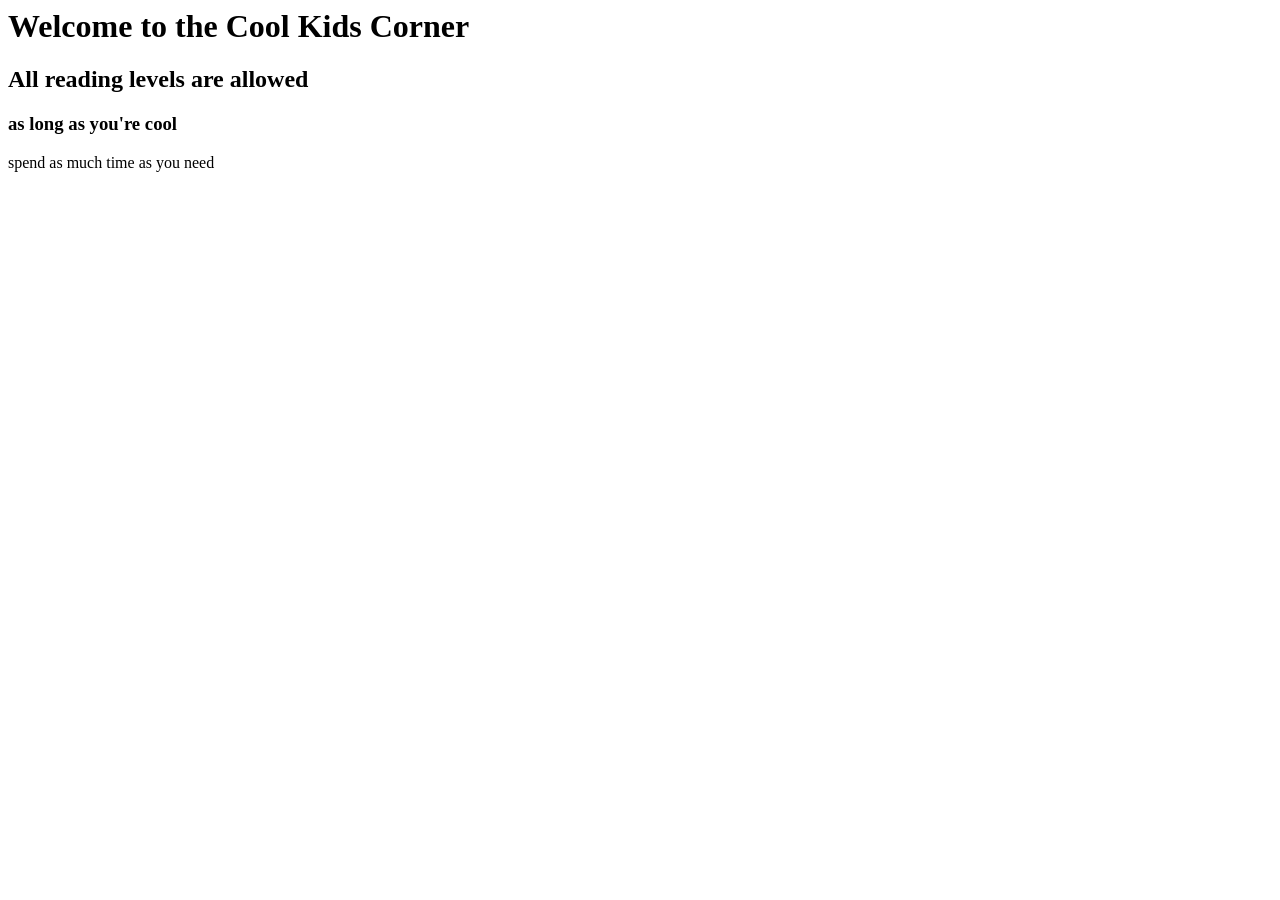
<file: templates/index.html>
<html>
    <head>
        <title>Cool Kids Corner</title>
    </head>

    <body>
        <h1>Welcome to the Cool Kids Corner</h1>
        <h2>All reading levels are allowed</h2>
        <h3>as long as you're cool</h3>

        <p>spend as much time as you need</p>

    </body>

</html>
</file>
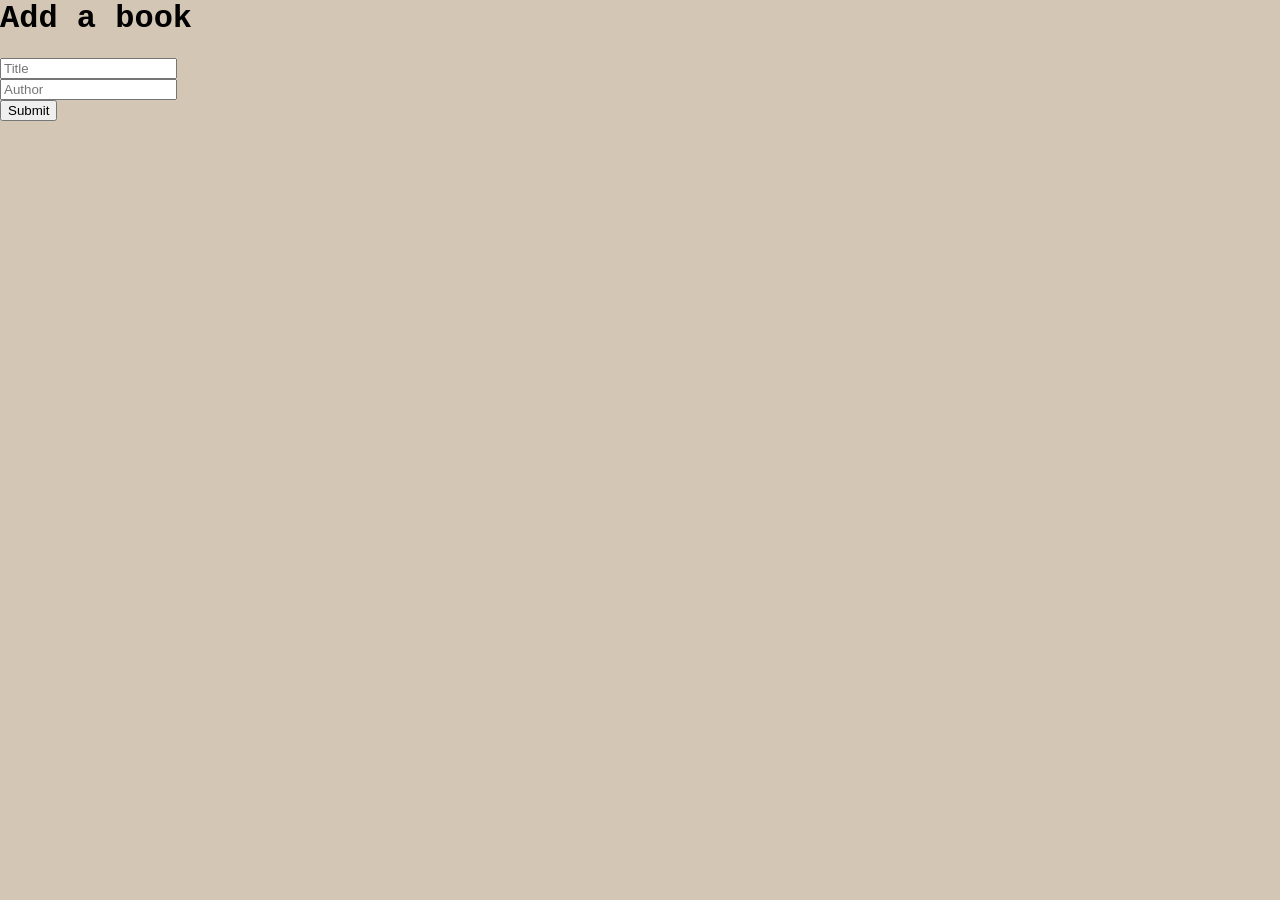
<file: templates/book_form.html>
<html>
    <head>
        <title>Book Store</title>
        <link rel="stylesheet" href="/static/styles.css">
    </head>
    <body>
        <h1>Add a book</h1>
        <form method="POST" action="/books">
            <input type="text" name="title" placeholder="Title"><br>
            <input type="text" name="author" placeholder="Author"><br>
            <input type="submit" value="Submit">
        </form>

    </body>
</html>
</file>
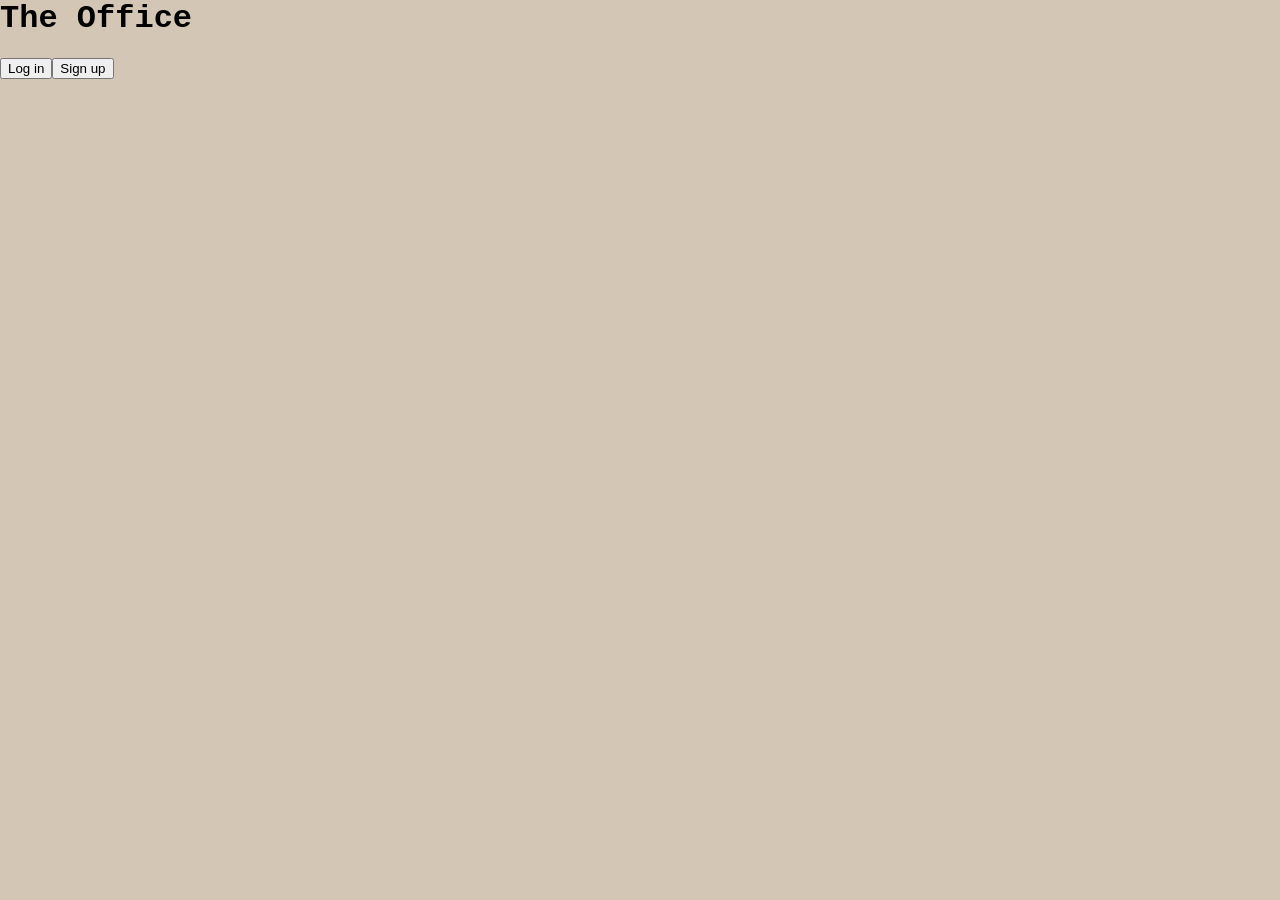
<file: templates/main.html>
<html>
    <head>
        <title>The Office</title>
        <h1>The Office</h1>
        <link rel="stylesheet" href="/static/styles.css">
    </head>

    <body>
        <div class="menu-buttons">
            <form action="/sessions/new" method="GET">
                <button class="button" type="submit">
                    Log in
                </button>
            </form>
            <form action="/users/new" method="GET">
                <button class="button" type="submit">
                    Sign up
                </button>
            </form>
        </div>
    </body>

</html>
</file>
<file: static/styles.css>
body {
    margin: 0;
    font-family: Courier New, sans-serif;
    background-color: #D3C6B4;
}

title {
    color: black;
}

.jim-image {
    height: 150;
    width: 100;
    position: absolute;
    right: calc(50% - 150px);
    top: 5;
    z-index: 1;
}

.michael-image {
    height: 75;
    width: 150;
    position: absolute;
    left: calc(50% - 200px);
    top: 0;
    z-index: 1;
}

.dwight-image {
    height: 300;
    width: 225;
    position: absolute;
    left: calc(50% - 300px);
    transform: rotate(-45deg);
    top: 100;
    z-index: 1;
}

.dwight-message {
    position: relative;
    background: white;
    color: #222;
    border: 3px solid #333;
    border-radius: 15px;
    padding: 12px 18px;
    margin-bottom: 18px;
    text-align: center;
    font-family: "Courier New", monospace;
    font-size: 16px;
    font-weight: bold;
}

/* Speech bubble tail */
.dwight-message::before {
    content: "";
    position: absolute;
    left: -20px;
    bottom: 20px;
    width: 0;
    height: 0;
    border-top: 10px solid transparent;
    border-bottom: 10px solid transparent;
    border-right: 20px solid #333;
}

.menu-buttons {
    display: -webkit-box;
    display: -moz-box;
    display: -ms-flexbox;
    display: -webkit-flex;
    display: flex;
}

.button {
    -webkit-box-flex: 1 1 auto;
    -moz-box-flex:  1 1 auto;
    -webkit-flex:  1 1 auto;
    -ms-flex:  1 1 auto;
    flex:  1 1 auto;
}

.dwight-message::after {
    content: "";
    position: absolute;
    left: -15px;
    bottom: 21px;
    width: 0;
    height: 0;
    border-top: 9px solid transparent;
    border-bottom: 9px solid transparent;
    border-right: 18px solid white;
}

.login-container {
    position: relative;
    display: flex;
    justify-content: center;
    padding-top: 75px;
}

.login-box {
    width: 350px;
    background-color: white;
    border: 10px solid #ddd;
    border-radius: 5px;
    padding: 25px;
    box-sizing: border-box;
    position: relative;
    z-index: 2;
}

.login-box h1 {
    font-size: 28px;
    font-weight: 400;
    margin: 0 0 25px 0;
}

.signup-container {
    display: flex;
    justify-content: center;
    padding-top: 50px;
}

.signup-box {
    width: 350px;
    background-color: white;
    border: 1px solid #ddd;
    border-radius: 5px;
    padding: 25px;
    box-sizing: border-box;
}

.signup-box h1 {
    font-size: 28px;
    font-weight: 400;
    margin: 0 0 25px 0;
}

.form-group {
    margin-bottom: 20px;
}

.form-group label {
    display: block;
    font-size: 14px;
    font-weight: bold;
    margin-bottom: 7px;
}

.form-group input {
    width: 100%;
    height: 40px;
    padding: 8px;
    box-sizing: border-box;

    border: 1px solid #a6a6a6;
    border-radius: 3px;

    font-size: 16px;
}

.form-group input:focus {
    outline: none;
    border-color: #007eb9;
    box-shadow: 0 0 3px #007eb9;
}

.login-button {
    width: 100%;
    height: 40px;

    background-color: #4B8BBE;
    border-radius: 3px;

    font-size: 16px;
    cursor: pointer;
}

.login-button:hover {
    background-color: #A8C3A0;
}

.divider {
    display: flex;
    align-items: center;
    margin: 25px 0;
    color: #777;
    font-size: 13px;
}

.divider::before,
.divider::after {
    content: "";
    flex: 1;
    border-top: 1px solid #ddd;
}

.divider span {
    padding: 0 10px;
}

.signup-button {
    width: 100%;
    height: 40px;

    background-color: #f7f7f7;
    border: 1px solid #999;
    border-radius: 3px;

    font-size: 16px;
    cursor: pointer;
}

.signup-button:hover {
    background-color: #e7e7e7;
}
</file>
